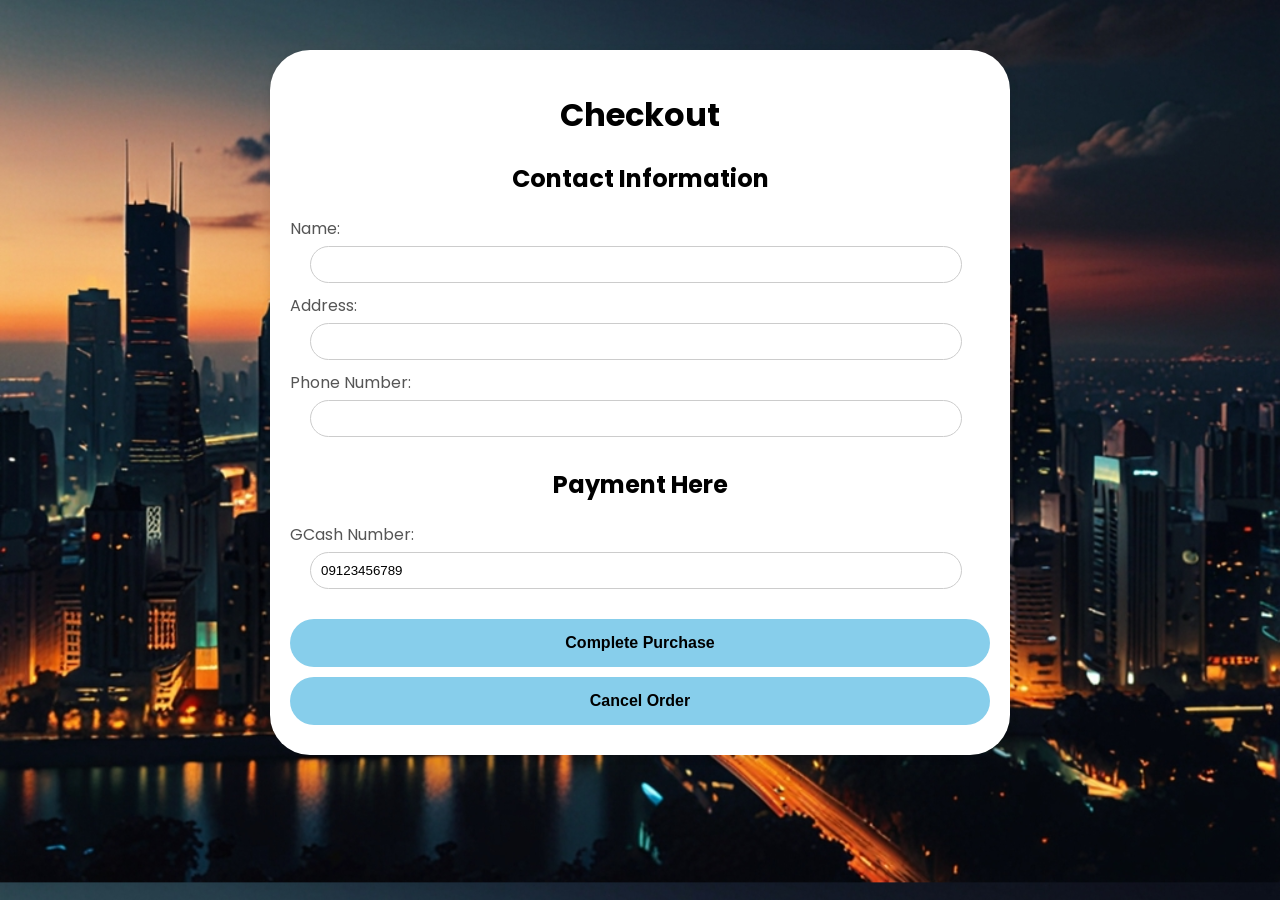
<file: checkout.html>
<!DOCTYPE html>
<html lang="en">
<head>
    <meta charset="UTF-8">
    <meta name="viewport" content="width=device-width, initial-scale=1.0">
    <link href="https://fonts.googleapis.com/css2?family=Poppins:wght@100;400;700&display=swap" rel="stylesheet">
    <link href="https://unpkg.com/boxicons@latest/css/boxicons.min.css" rel="stylesheet">
    <title>Checkout Page</title>
    <link rel="stylesheet" href="checkoutstyles.css">
</head>
<body>
    <div class="container">
        <h1>Checkout</h1>
        <form id="checkoutForm">
            <div class="section">
                <h2>Contact Information</h2>
                <label for="name">Name:</label>
                <input type="text" id="name" name="name" required>

                <label for="address">Address:</label>
                <input type="text" id="address" name="address" required>

                <label for="phone">Phone Number:</label>
                <input type="tel" id="phone" name="phone" required>
            </div>

            <div class="section">
                <h2>Payment Here</h2>
                <label for="gcash">GCash Number:</label>
                <input type="text" id="gcash" name="gcash" value="09123456789" readonly>
            </div>

            <button type="submit">Complete Purchase</button>
            <button type="button" id="cancelButton">Cancel Order</button>
        </form>
    </div>

    <script src="appcheckout.js"></script>
       
</body>
</html>
</file>
<file: checkoutstyles.css>
body {
    margin: 0;
    padding: 0;
    box-sizing: border-box;
    font-family: 'Poppins', sans-serif;
    scroll-behavior: smooth;
    transition: scroll 0.5 ease;
    background-image: url(checkoutbg1.jpg);
    background-size: cover;
    background-position: center;

}

.container {
    max-width: 700px;
    margin: 50px auto;
    padding: 20px;
    background-color: white;
    box-shadow: 0 2px 10px rgba(0, 0, 0, 0.1);
    border-radius: 40px;
}

h1, h2 {
    text-align: center;
    color: black;
    font-weight: bold;
    
}

.section {
    margin-bottom: 20px;
}

label {
    display: block;
    margin-bottom: 5px;
    color: #555;
}

input[type="text"], input[type="tel"] {
    width: 90%;
    padding: 10px;
    margin-left: 20px;
    margin-bottom: 10px;
    border: 1px solid #ccc;
    border-radius: 20px;
    cursor: pointer;
}

button {
    margin-bottom: 10px;
    width: 100%;
    padding: 15px;
    background-color: skyblue;
    color: black;
    border: none;
    border-radius: 25px;
    font-size: 16px;
    cursor: pointer;
    font-weight: 900;
}

button:hover {
    background-color: black;
    color: aqua;
}
</file>
